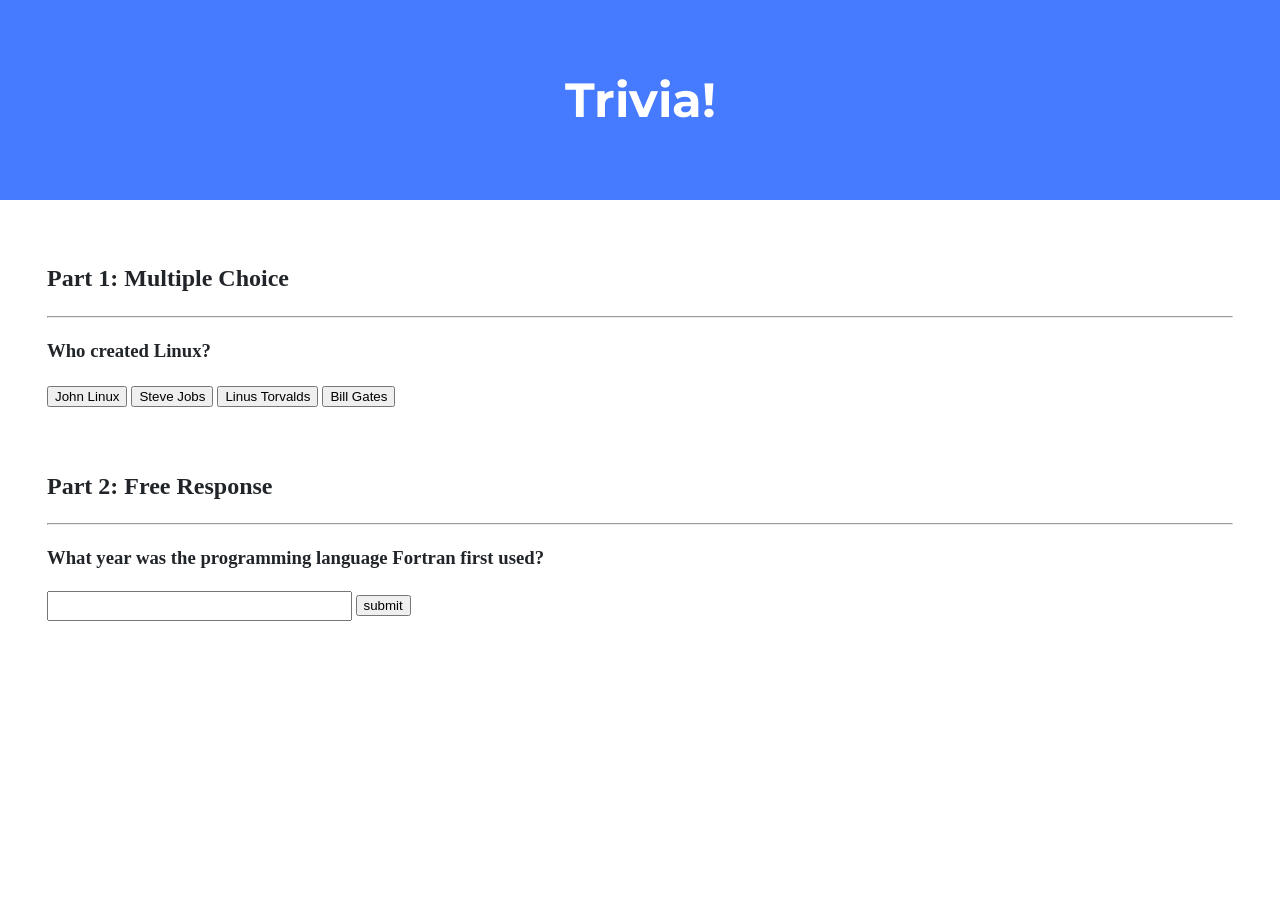
<file: week8/trivia/index.html>
<!DOCTYPE html>

<html lang="en">
    <head>
        <link href="https://fonts.googleapis.com/css2?family=Montserrat:wght@500&display=swap" rel="stylesheet">
        <link href="styles.css" rel="stylesheet">
        <title>Trivia!</title>
        <script>
            function incorrect(event){
                event.target.style.backgroundColor = "Red";
                document.querySelector(".responce").innerHTML = "Inorrect";
            }
            function correct(event){
                event.target.style.backgroundColor = "Green";
                document.querySelector(".responce").innerHTML = "Correct";
            }
            function checkResponce(event){
                let attempt = document.querySelector(".choice").value;
                let answer = "1957";
                if (attempt == answer){
                    document.querySelector(".choice").style.backgroundColor = "Green";
                    document.querySelector(".feedback").innerHTML = "Correct";
                }
                else {
                    document.querySelector(".choice").style.backgroundColor = "Red";
                    document.querySelector(".feedback").innerHTML = "Inorrect";
                }
            }
        </script>
    </head>
    <body>
        <div class="header">
            <h1>Trivia!</h1>
        </div>

        <div class="container">
            <div class="section">
                <h2>Part 1: Multiple Choice </h2>
                <hr>
                <h3>Who created Linux?</h3>
                <input type="button" onclick = "incorrect(event)" value="John Linux">
                <input type="button" onclick = "incorrect(event)" value="Steve Jobs">
                <input type="button" onclick = "correct(event)" value="Linus Torvalds">
                <input type="button" onclick = "incorrect(event)" value="Bill Gates">
                <p class = "responce"></p>
            </div>

            <div class="section">
                <h2>Part 2: Free Response</h2>
                <hr>
                <h3>What year was the programming language Fortran first used?</h3>
                <input type = "text" class = "choice">
                <input type="button" onclick = "checkResponce(event)" value="submit">
                <p class = "feedback"></p>
            </div>
        </div>
    </body>
</html>
</file>
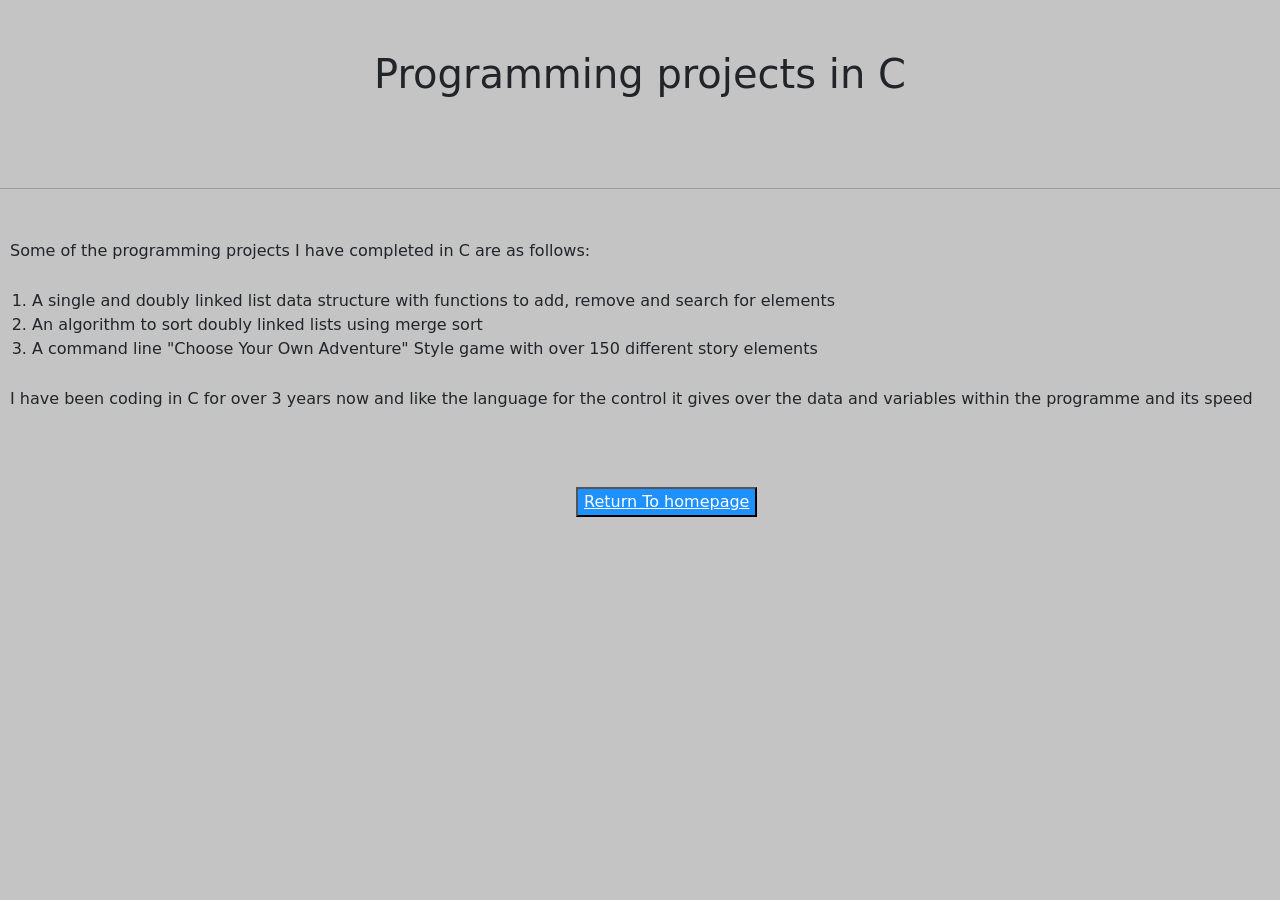
<file: week8/homepage/c.html>
<!DOCTYPE html>

<html lang="en">
    <head>
        <link href="https://cdn.jsdelivr.net/npm/bootstrap@5.3.3/dist/css/bootstrap.min.css" rel="stylesheet" integrity="sha384-QWTKZyjpPEjISv5WaRU9OFeRpok6YctnYmDr5pNlyT2bRjXh0JMhjY6hW+ALEwIH" crossorigin="anonymous">
        <script src="https://cdn.jsdelivr.net/npm/bootstrap@5.3.3/dist/js/bootstrap.bundle.min.js" integrity="sha384-YvpcrYf0tY3lHB60NNkmXc5s9fDVZLESaAA55NDzOxhy9GkcIdslK1eN7N6jIeHz" crossorigin="anonymous"></script>
        <link href="styleC.css" rel="stylesheet">
        <title>My Webpage</title>
    </head>
    <body>
        <h1>Programming projects in C</h1>
        <br>
        <hr>
        <br>
        <p>Some of the programming projects I have completed in C are as follows:</p>
        <ol>
            <li>A single and doubly linked list data structure with functions to add, remove and search for elements</li>
            <li>An algorithm to sort doubly linked lists using merge sort</li>
            <li>A command line "Choose Your Own Adventure" Style game with over 150 different story elements</li>
        </ol>
        <p>I have been coding in C for over 3 years now and like the language for the control it gives over the data and variables within the programme and its speed</p>
        <button><a href="index.html">Return To homepage</a></button>
    </body>
</html>
</file>
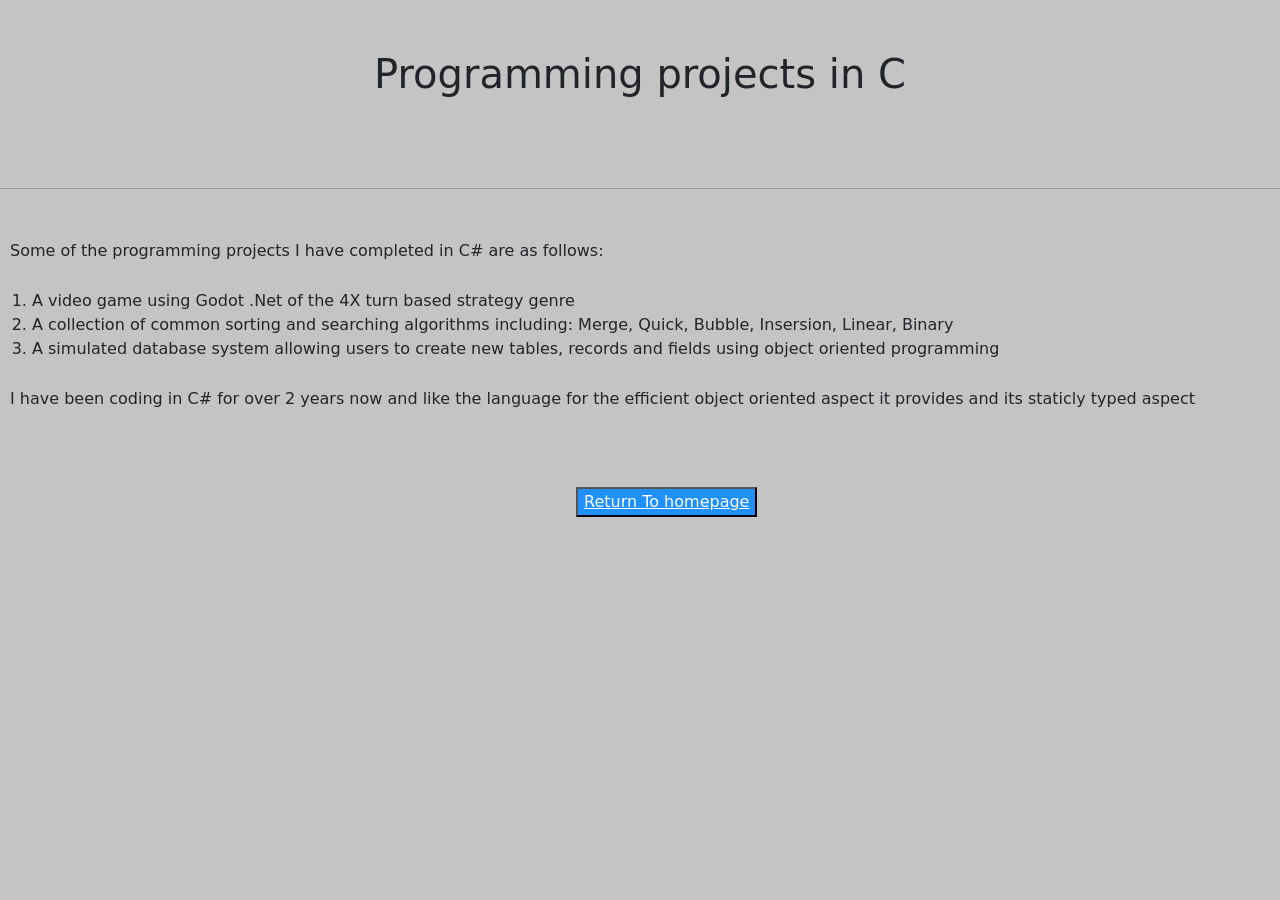
<file: week8/homepage/Csharp.html>
<!DOCTYPE html>

<html lang="en">
    <head>
        <link href="https://cdn.jsdelivr.net/npm/bootstrap@5.3.3/dist/css/bootstrap.min.css" rel="stylesheet" integrity="sha384-QWTKZyjpPEjISv5WaRU9OFeRpok6YctnYmDr5pNlyT2bRjXh0JMhjY6hW+ALEwIH" crossorigin="anonymous">
        <script src="https://cdn.jsdelivr.net/npm/bootstrap@5.3.3/dist/js/bootstrap.bundle.min.js" integrity="sha384-YvpcrYf0tY3lHB60NNkmXc5s9fDVZLESaAA55NDzOxhy9GkcIdslK1eN7N6jIeHz" crossorigin="anonymous"></script>
        <link href="styleCsharp.css" rel="stylesheet">
        <title>My Webpage</title>
    </head>
    <body>
        <h1>Programming projects in C</h1>
        <br>
        <hr>
        <br>
        <p>Some of the programming projects I have completed in C# are as follows:</p>
        <ol>
            <li>A video game using Godot .Net of the 4X turn based strategy genre</li>
            <li>A collection of common sorting and searching algorithms including: Merge, Quick, Bubble, Insersion, Linear, Binary</li>
            <li>A simulated database system allowing users to create new tables, records and fields using object oriented programming</li>
        </ol>
        <p>I have been coding in C# for over 2 years now and like the language for the efficient object oriented aspect it provides and its staticly typed aspect</p>
        <button><a href="index.html">Return To homepage</a></button>
    </body>
</html>
</file>
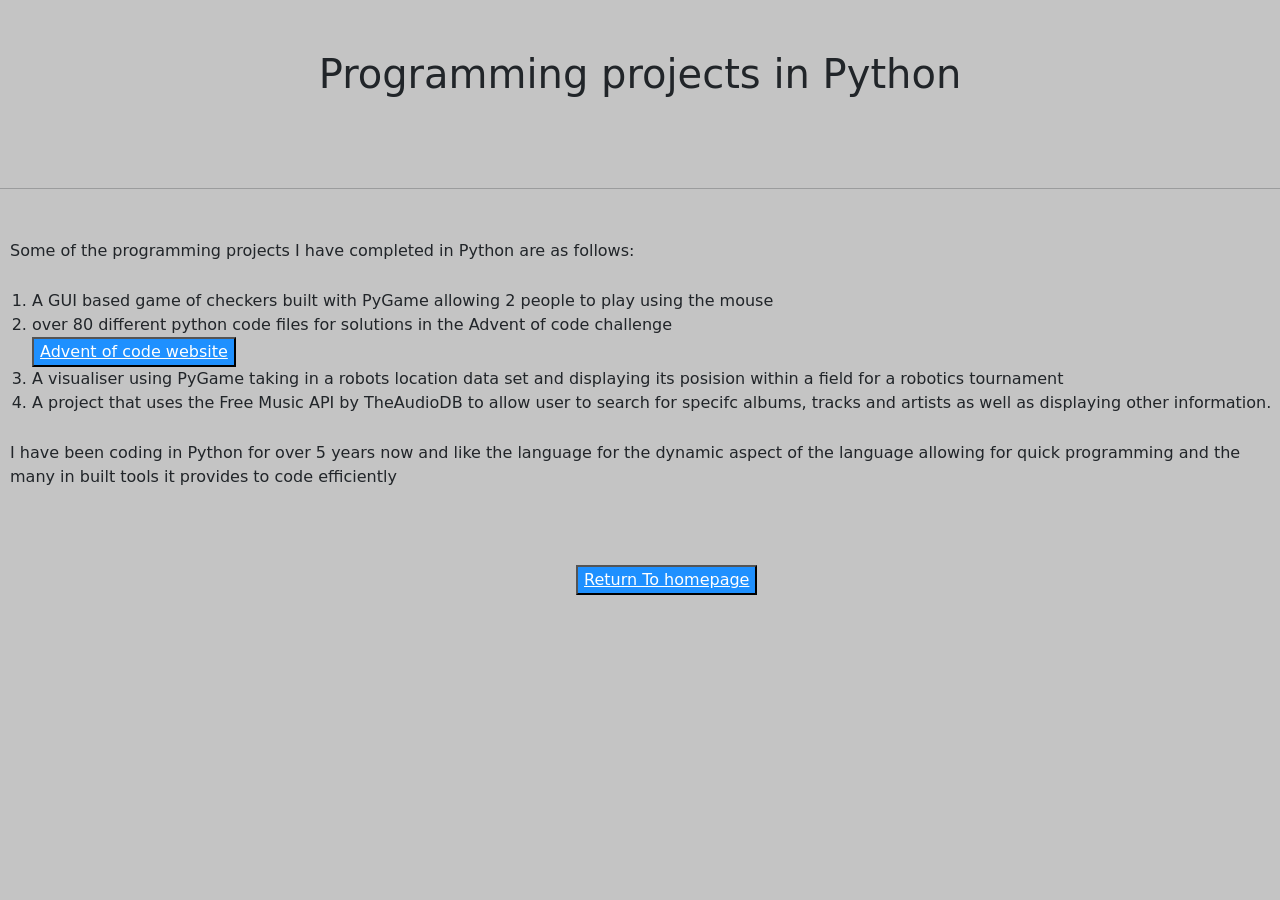
<file: week8/homepage/python.html>
<!DOCTYPE html>

<html lang="en">
    <head>
        <link href="https://cdn.jsdelivr.net/npm/bootstrap@5.3.3/dist/css/bootstrap.min.css" rel="stylesheet" integrity="sha384-QWTKZyjpPEjISv5WaRU9OFeRpok6YctnYmDr5pNlyT2bRjXh0JMhjY6hW+ALEwIH" crossorigin="anonymous">
        <script src="https://cdn.jsdelivr.net/npm/bootstrap@5.3.3/dist/js/bootstrap.bundle.min.js" integrity="sha384-YvpcrYf0tY3lHB60NNkmXc5s9fDVZLESaAA55NDzOxhy9GkcIdslK1eN7N6jIeHz" crossorigin="anonymous"></script>
        <link href="stylePython.css" rel="stylesheet">
        <title>My Webpage</title>
    </head>
    <body>
        <h1>Programming projects in Python</h1>
        <br>
        <hr>
        <br>
        <p>Some of the programming projects I have completed in Python are as follows:</p>
        <ol>
            <li>A GUI based game of checkers built with PyGame allowing 2 people to play using the mouse</li>
            <li>over 80 different python code files for solutions in the Advent of code challenge</li>
            <button class = "button2"><a href="https://adventofcode.com/2025/about">Advent of code website</a></button>
            <li>A visualiser using PyGame taking in a robots location data set and displaying its posision within a field for a robotics tournament</li>
            <li>A project that uses the Free Music API by TheAudioDB to allow user to search for specifc albums, tracks and artists as well as displaying other information.</li>
        </ol>
        <p>I have been coding in Python for over 5 years now and like the language for the dynamic aspect of the language allowing for quick programming and the many in built tools it provides to code efficiently</p>
        <button class = "button1"><a href="index.html">Return To homepage</a></button>
    </body>
</html>
</file>
<file: week8/trivia/styles.css>
body {
    background-color: #fff;
    color: #212529;
    font-size: 1rem;
    font-weight: 400;
    line-height: 1.5;
    margin: 0;
    text-align: left;
}

.container {
    margin-left: auto;
    margin-right: auto;
    padding-left: 15px;
    padding-right: 15px;
}

.header {
    background-color: #477bff;
    color: #fff;
    margin-bottom: 2rem;
    padding: 2rem 1rem;
    text-align: center;
}

.section {
    padding: 0.5rem 2rem 1rem 2rem;
}

.section:hover {
    background-color: #f5f5f5;
    transition: color 2s ease-in-out, background-color 0.15s ease-in-out;
}

h1 {
    font-family: 'Montserrat', sans-serif;
    font-size: 48px;
}

button, input[type="submit"] {
    background-color: #d9edff;
    border: 1px solid transparent;
    border-radius: 0.25rem;
    font-size: 0.95rem;
    font-weight: 400;
    line-height: 1.5;
    padding: 0.375rem 0.75rem;
    text-align: center;
    transition: color 0.15s ease-in-out, background-color 0.15s ease-in-out, border-color 0.15s ease-in-out, box-shadow 0.15s ease-in-out;
    vertical-align: middle;
}


input[type="text"] {
    line-height: 1.8;
    width: 25%;
}

input[type="text"]:hover {
    background-color: #f5f5f5;
    transition: color 2s ease-in-out, background-color 0.15s ease-in-out;
}

.incorrect {

}

.correct {
    
}
</file>
<file: week8/homepage/styleC.css>
h1 {
    text-align:center;
    margin:50px;
}

body {
    background-color:#c4c4c4;
}

p {
    padding:10px;
}

button {
    margin-top:50px;
    margin-left:45%;
    background-color:#1e90ff;
}

a {
    color:white;
}
</file>
<file: week8/homepage/styleCsharp.css>
h1 {
    text-align:center;
    margin:50px;
}

body {
    background-color:#c4c4c4;
}

p {
    padding:10px;
}

button {
    margin-top:50px;
    margin-left:45%;
    background-color:#1e90ff;
}

a {
    color:white;
}
</file>
<file: week8/homepage/stylePython.css>
h1 {
    text-align:center;
    margin:50px;
}

body {
    background-color:#c4c4c4;
}

p {
    padding:10px;
}

.button1 {
    margin-top:50px;
    margin-left:45%;
    background-color:#1e90ff;
}

.button2 {
    background-color:#1e90ff;
}

a {
    color:white;
}
</file>
